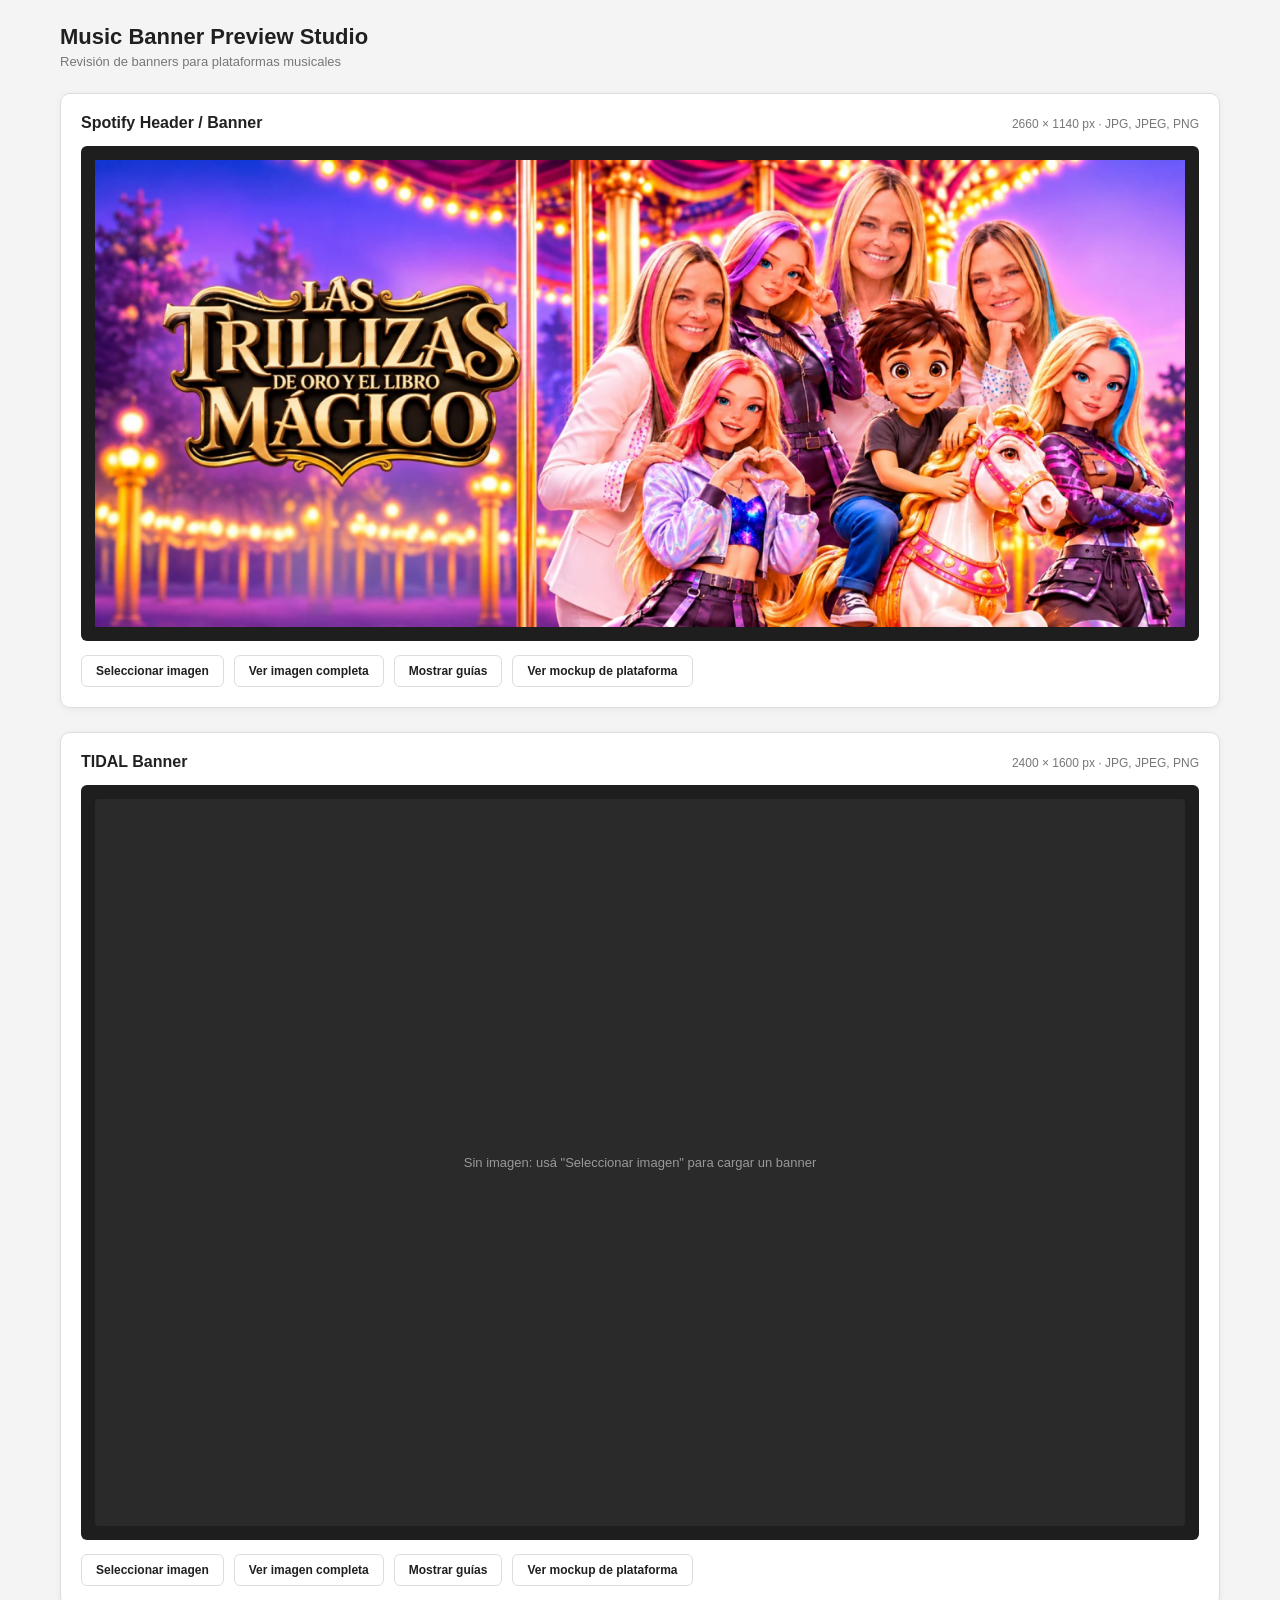
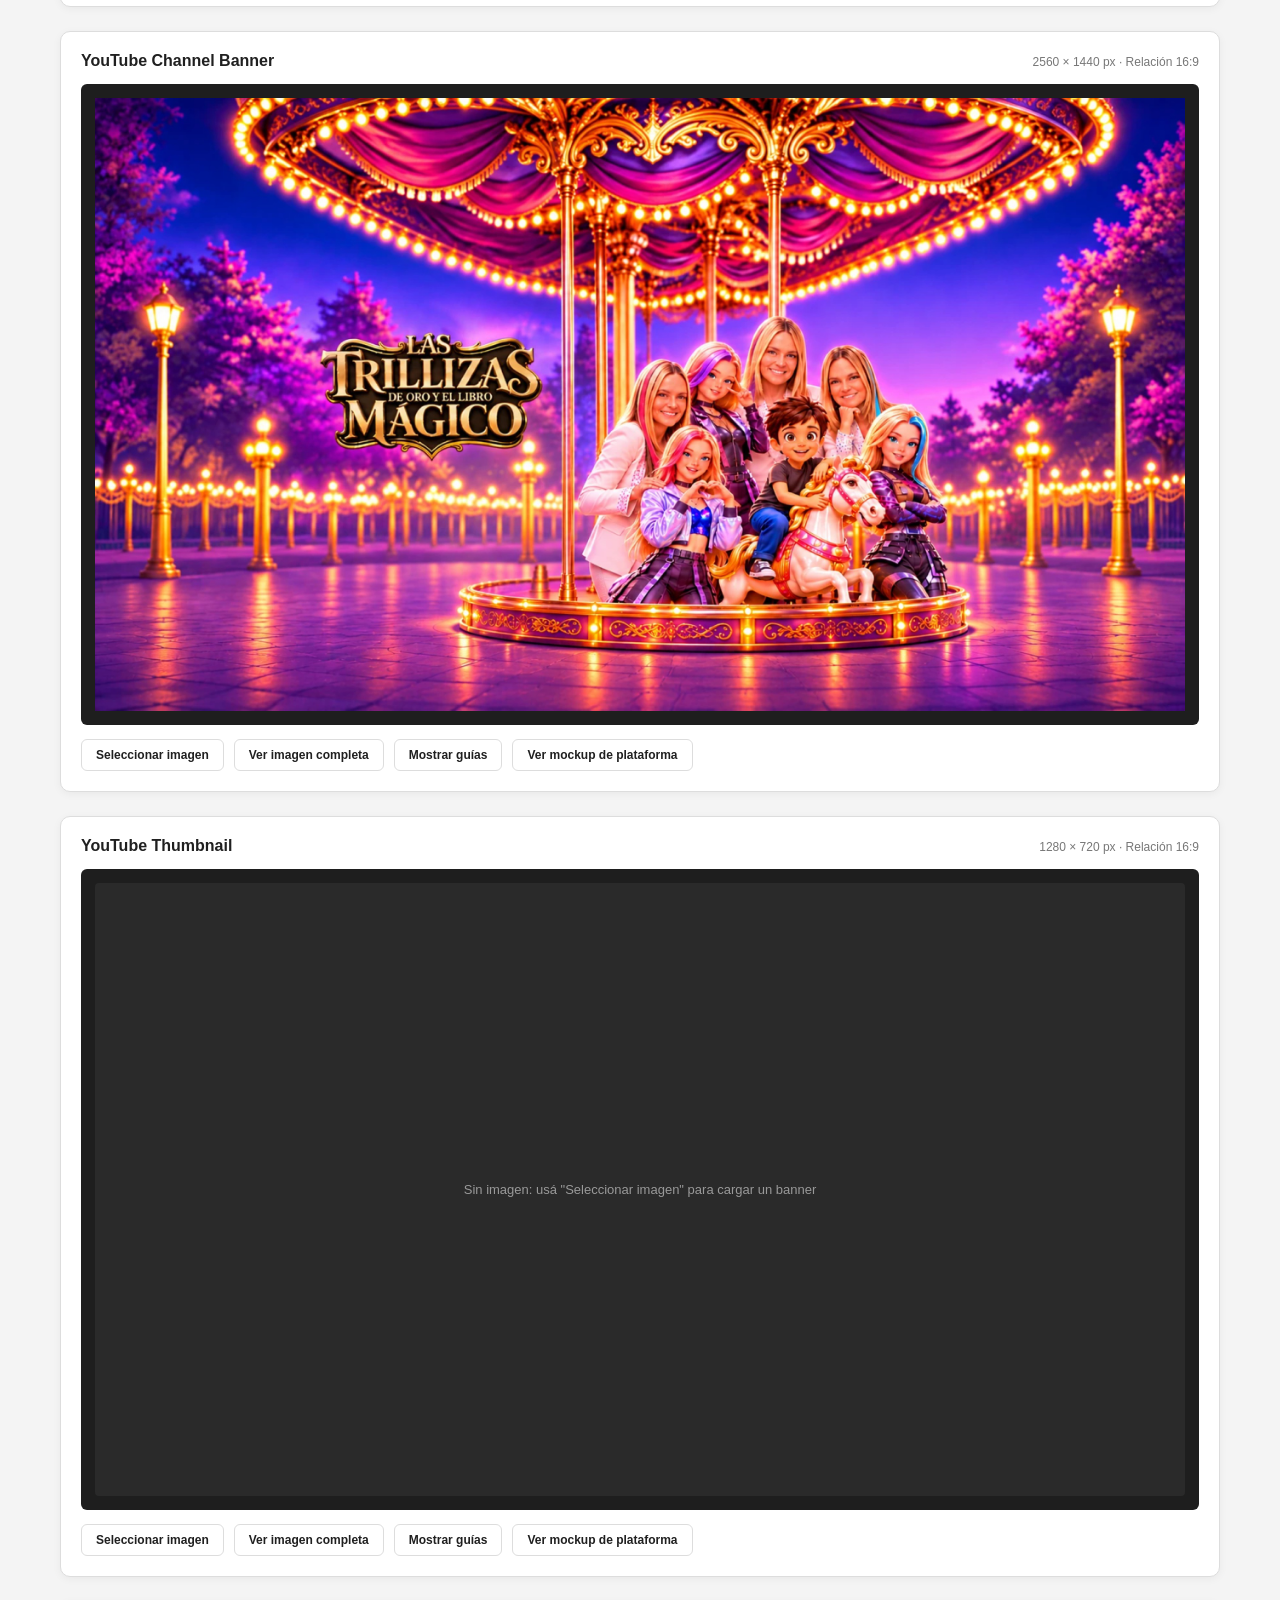
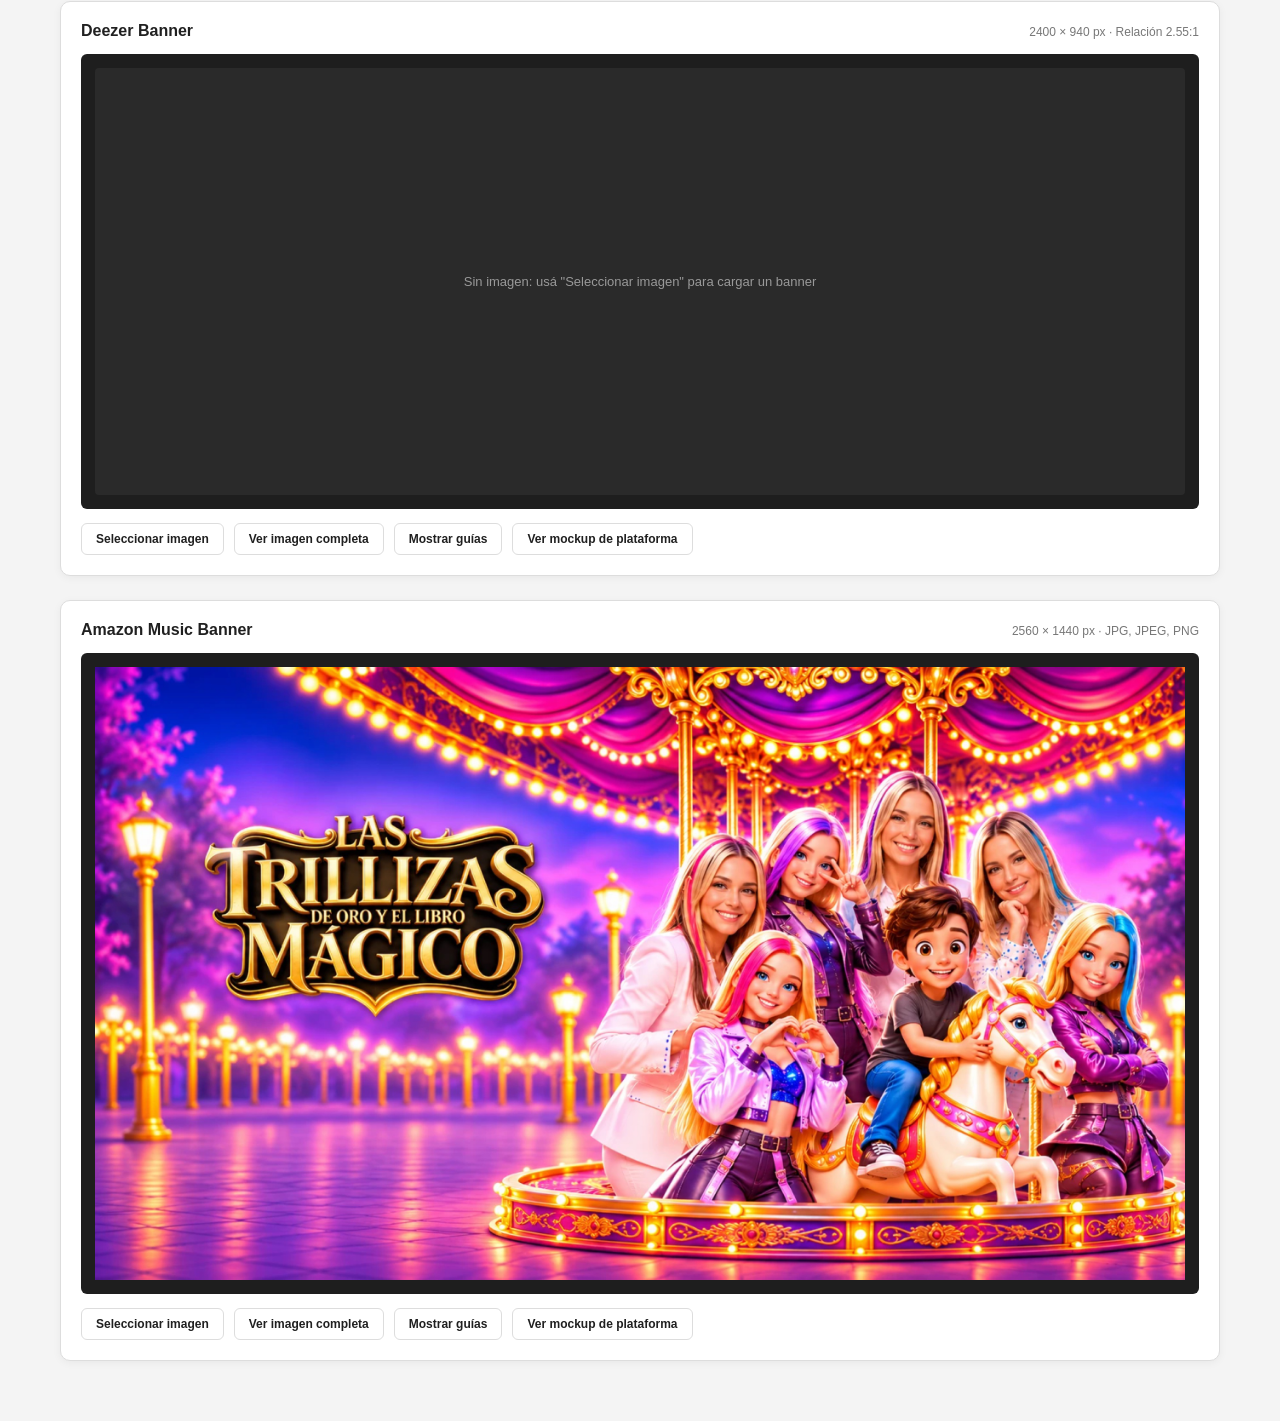
<file: index.html>
<!DOCTYPE html>
<html lang="es">
<head>
  <meta charset="UTF-8">
  <meta name="viewport" content="width=device-width, initial-scale=1.0">
  <title>Music Banner Preview Studio</title>
  <link rel="stylesheet" href="styles.css?v=9">
</head>
<body>

  <header class="page-header">
    <h1 class="page-title">Music Banner Preview Studio</h1>
    <p class="page-subtitle">Revisión de banners para plataformas musicales</p>
  </header>

  <main id="platform-list" class="platform-list">
    <!-- Las tarjetas de cada plataforma se generan dinámicamente en script.js -->
  </main>

  <script src="script.js?v=9"></script>
</body>
</html>
</file>
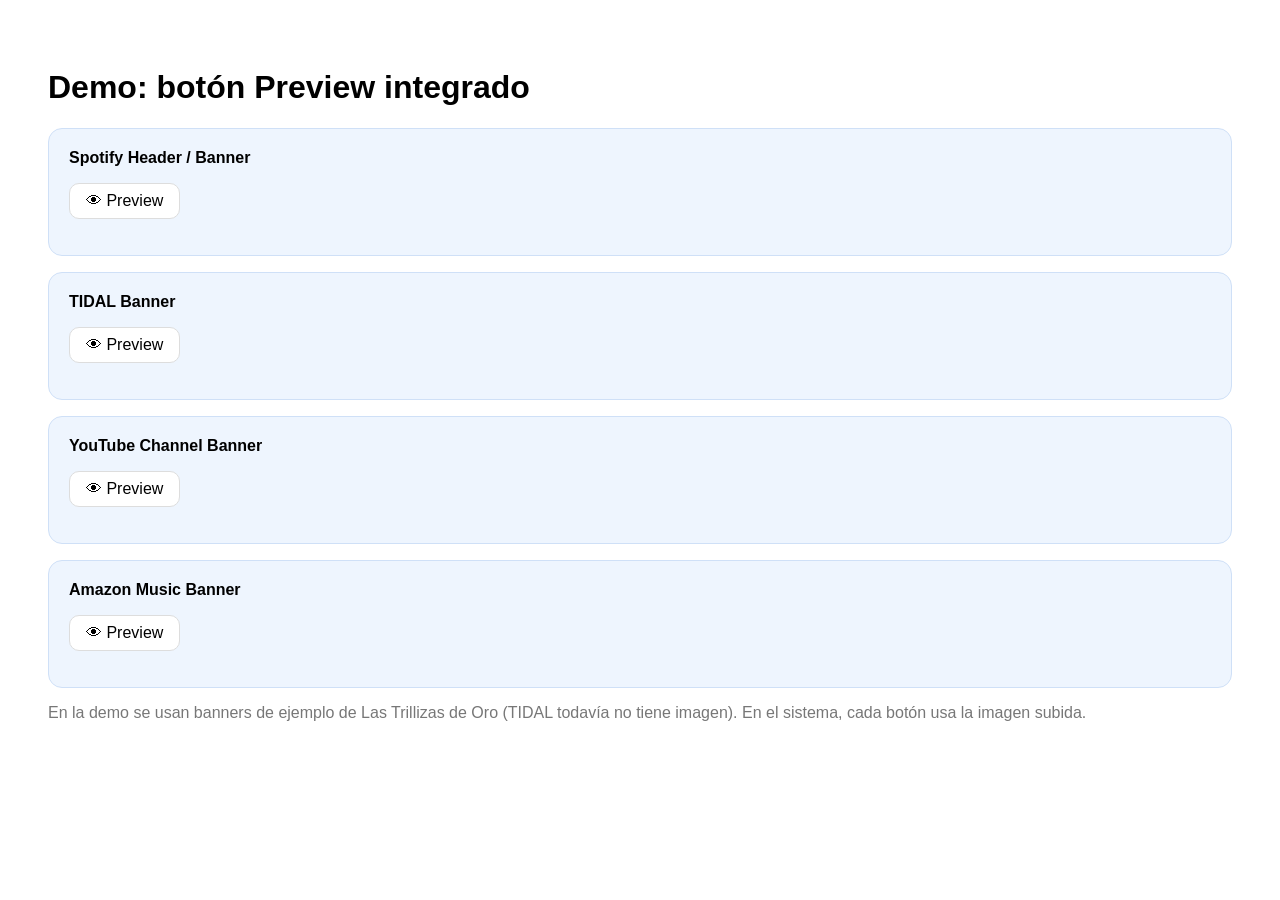
<file: integracion/demo.html>
<!doctype html>
<html lang="es">
<head>
  <meta charset="utf-8">
  <meta name="viewport" content="width=device-width, initial-scale=1">
  <title>Demo botón Preview</title>
  <style>
    body { font-family: Arial, sans-serif; background: #fff; padding: 40px; }
    .entregable { border: 1px solid #cfe0f7; background: #eef5fe; border-radius: 14px; padding: 20px; margin-bottom: 16px; }
    button { font-size: 16px; padding: 8px 16px; border-radius: 10px; border: 1px solid #ddd; background: #fff; cursor: pointer; }
  </style>
</head>
<body>
  <h1>Demo: botón Preview integrado</h1>

  <div class="entregable">
    <strong>Spotify Header / Banner</strong>
    <p><button data-entregable="Spotify Header / Banner" data-imagen="../assets/spotify.jpg">👁 Preview</button></p>
  </div>

  <div class="entregable">
    <strong>TIDAL Banner</strong>
    <p><button data-entregable="TIDAL Banner">👁 Preview</button></p>
  </div>

  <div class="entregable">
    <strong>YouTube Channel Banner</strong>
    <p><button data-entregable="YouTube Channel Banner" data-imagen="../assets/youtube-banner.jpg">👁 Preview</button></p>
  </div>

  <div class="entregable">
    <strong>Amazon Music Banner</strong>
    <p><button data-entregable="Amazon Music Banner" data-imagen="../assets/amazon.jpg">👁 Preview</button></p>
  </div>

  <p style="color:#777">En la demo se usan banners de ejemplo de Las Trillizas de Oro (TIDAL todavía no tiene imagen). En el sistema, cada botón usa la imagen subida.</p>

  <script src="preview-modal.js"></script>
  <script>
    // Cada botón abre el preview con su entregable y su imagen (URL absoluta).
    document.querySelectorAll('button[data-entregable]').forEach(function (btn) {
      btn.addEventListener('click', function () {
        var imagen = btn.dataset.imagen
          ? new window.URL(btn.dataset.imagen, window.location.href).href
          : '';
        abrirPreviewBanner(btn.dataset.entregable, imagen);
      });
    });
  </script>
</body>
</html>
</file>
<file: styles.css>
/* ============================================
   Music Banner Preview Studio — estilos
   ============================================ */

* {
  box-sizing: border-box;
}

html, body {
  margin: 0;
  padding: 0;
  background: #F4F4F4;
  overflow-x: hidden;
}

body {
  font-family: Arial, Helvetica, sans-serif;
  color: #202020;
}

/* Header */

.page-header {
  max-width: 1200px;
  margin: 0 auto;
  padding: 24px 20px 12px;
  text-align: left;
}

.page-title {
  margin: 0;
  font-size: 22px;
  font-weight: 700;
  color: #202020;
}

.page-subtitle {
  margin: 4px 0 0;
  font-size: 13px;
  color: #777777;
}

/* Lista de plataformas */

.platform-list {
  max-width: 1200px;
  margin: 0 auto;
  padding: 12px 20px 60px;
  display: flex;
  flex-direction: column;
  gap: 24px;
}

/* Tarjeta */

.platform-card {
  background: #FFFFFF;
  border: 1px solid #DDDDDD;
  border-radius: 10px;
  box-shadow: 0 2px 8px rgba(0, 0, 0, 0.05);
  padding: 20px;
}

.platform-card-header {
  display: flex;
  flex-wrap: wrap;
  align-items: baseline;
  justify-content: space-between;
  gap: 8px;
  margin-bottom: 14px;
}

.platform-name {
  margin: 0;
  font-size: 16px;
  font-weight: 700;
  color: #202020;
}

.platform-meta {
  margin: 0;
  font-size: 12px;
  color: #777777;
}

/* Área de imagen */

.image-frame {
  position: relative;
  width: 100%;
  background: #1E1E1E;
  border-radius: 6px;
  padding: 14px;
  overflow: hidden;
}

.image-frame-inner {
  position: relative;
  width: 100%;
  container-type: inline-size;
}

.image-frame img {
  display: block;
  width: 100%;
  height: 100%;
  object-fit: contain;
}

.image-frame img.hidden {
  display: none;
}

/* Placeholder de imagen no encontrada */

.image-placeholder {
  display: none;
  position: absolute;
  inset: 0;
  align-items: center;
  justify-content: center;
  background: #2A2A2A;
  color: #999999;
  font-size: 13px;
  border-radius: 4px;
}

.image-placeholder.visible {
  display: flex;
}

/* Superposición de guías */

.guide-overlay {
  display: none;
  position: absolute;
  inset: 0;
  pointer-events: none;
}

.guide-overlay.active {
  display: block;
}

.guide-line-v {
  position: absolute;
  top: 0;
  bottom: 0;
  width: 1px;
  background: rgba(0, 255, 255, 0.6);
}

.guide-line-h {
  position: absolute;
  left: 0;
  right: 0;
  height: 1px;
  background: rgba(0, 255, 255, 0.6);
}

.guide-line-center {
  background: rgba(0, 255, 255, 0.85);
}

.guide-label {
  position: absolute;
  font-size: 9px;
  line-height: 1;
  color: #E0FFFF;
  background: rgba(0, 0, 0, 0.55);
  padding: 2px 3px;
  border-radius: 2px;
  white-space: nowrap;
  transform: translate(2px, 2px);
}

.guide-label-v {
  top: 0;
}

.guide-label-h {
  left: 0;
}

/* Mockup: superposición base (compartida por todos los tipos) */

.mockup-overlay {
  display: none;
  position: absolute;
  inset: 0;
  overflow: hidden;
  pointer-events: none;
  font-family: Arial, Helvetica, sans-serif;
}

.mockup-overlay.active {
  display: block;
}

/* Mockup: página de artista de Spotify (app de escritorio) */

.image-frame.hidden {
  display: none;
}

.mockup-page {
  display: none;
}

.mockup-page.active {
  display: block;
}

.mockup-sp-page {
  container-type: inline-size;
  background: #121212;
  border-radius: 8px;
  overflow: hidden;
  color: #ffffff;
  font-family: "Helvetica Neue", Arial, Helvetica, sans-serif;
}

/* Spotify muestra el banner más panorámico que el archivo 7:3 y lo recorta
   centrado: por eso el texto y las caras deben ir en la zona central. */
.mockup-sp-hero {
  position: relative;
  aspect-ratio: 1942 / 548;
  overflow: hidden;
  background: #000;
}

.mockup-sp-hero-img {
  position: absolute;
  inset: 0;
  width: 100%;
  height: 100%;
  object-fit: cover;
  object-position: center center;
}

.mockup-sp-hero-scrim {
  position: absolute;
  inset: 0;
  background: linear-gradient(to top, rgba(0, 0, 0, 0.45), rgba(0, 0, 0, 0) 55%);
}

.mockup-sp-hero-info {
  position: absolute;
  left: 2.3cqw;
  right: 2.3cqw;
  bottom: 2.7cqw;
}

.mockup-sp-name {
  margin: 0;
  font-size: 7.2cqw;
  font-weight: 900;
  letter-spacing: -0.04em;
  line-height: 1;
  white-space: nowrap;
}

.mockup-sp-listeners {
  margin: 2.2cqw 0 0;
  font-size: 1.35cqw;
  font-weight: 400;
}

.mockup-sp-body {
  background: linear-gradient(to bottom, #2a2a2a, #121212 22cqw);
  padding: 2.3cqw 2.3cqw 1.5cqw;
}

.mockup-sp-actions {
  display: flex;
  align-items: center;
  gap: 2.3cqw;
}

.mockup-sp-play {
  position: relative;
  width: 5.2cqw;
  height: 5.2cqw;
  border-radius: 50%;
  background: #1ed760;
  flex-shrink: 0;
}

.mockup-sp-play::after {
  content: "";
  position: absolute;
  top: 50%;
  left: 54%;
  transform: translate(-50%, -50%);
  border-left: 1.5cqw solid #000;
  border-top: 0.95cqw solid transparent;
  border-bottom: 0.95cqw solid transparent;
}

.mockup-sp-shuffle {
  font-size: 2.6cqw;
  color: #a7a7a7;
  line-height: 1;
}

.mockup-sp-follow {
  border: 1px solid #a7a7a7;
  border-radius: 999px;
  padding: 0.7cqw 1.5cqw;
  font-size: 1.25cqw;
  font-weight: 700;
}

.mockup-sp-more {
  font-size: 1.1cqw;
  letter-spacing: 0.15em;
  color: #a7a7a7;
}

.mockup-sp-section {
  margin: 3.6cqw 0 1.6cqw;
  font-size: 2cqw;
  font-weight: 700;
}

.mockup-sp-track {
  display: grid;
  grid-template-columns: 3.5cqw 3.8cqw 1fr 14cqw 5cqw;
  align-items: center;
  gap: 1.2cqw;
  padding: 0.6cqw 0 0.6cqw 1.6cqw;
  color: #b3b3b3;
  font-size: 1.25cqw;
}

.mockup-sp-track-cover {
  width: 3.8cqw;
  height: 3.8cqw;
  border-radius: 4px;
  background: linear-gradient(135deg, #5a4a3a, #2b2b2b);
}

.mockup-sp-track-info {
  display: flex;
  flex-direction: column;
  gap: 0.3cqw;
  min-width: 0;
}

.mockup-sp-track-title {
  color: #ffffff;
  font-size: 1.4cqw;
}

.mockup-sp-track-artist {
  display: flex;
  align-items: center;
  gap: 0.5cqw;
}

.mockup-sp-explicit {
  background: #b3b3b3;
  color: #121212;
  font-size: 0.85cqw;
  font-weight: 700;
  padding: 0.1cqw 0.4cqw;
  border-radius: 2px;
}

.mockup-sp-track-time {
  text-align: right;
}

/* Mockup: página de TIDAL (web) */

.mockup-td-page {
  position: relative;
  container-type: inline-size;
  aspect-ratio: 2000 / 596;
  overflow: hidden;
  border-radius: 8px;
  background: #000;
  color: #ffffff;
  font-family: "Helvetica Neue", Arial, Helvetica, sans-serif;
}

/* TIDAL usa el banner de fondo a lo ancho y recorta arriba y abajo. */
.mockup-td-bg {
  position: absolute;
  inset: 0;
  width: 100%;
  height: 100%;
  object-fit: cover;
  object-position: center center;
}

.mockup-td-scrim {
  position: absolute;
  inset: 0;
  background: rgba(0, 0, 0, 0.42);
}

.mockup-td-top {
  position: absolute;
  top: 2cqw;
  left: 1.1cqw;
  right: 0;
  display: flex;
  align-items: center;
  justify-content: space-between;
}

.mockup-td-nav {
  display: flex;
  gap: 1.5cqw;
  background: rgba(255, 255, 255, 0.1);
  border-radius: 999px;
  padding: 0.6cqw 1.6cqw;
}

.mockup-td-arrow {
  font-size: 2.2cqw;
  line-height: 1;
}

.mockup-td-arrow-off {
  opacity: 0.4;
}

.mockup-td-search {
  display: flex;
  align-items: center;
  gap: 1.4cqw;
  width: 23cqw;
  margin-left: 30cqw;
  background: rgba(40, 40, 40, 0.75);
  border-radius: 999px;
  padding: 0.7cqw 1.2cqw;
  font-size: 1.15cqw;
  color: #9a9a9a;
}

.mockup-td-search-icon {
  font-size: 1.5cqw;
  color: #cccccc;
}

.mockup-td-top-right {
  display: flex;
  gap: 1.3cqw;
}

.mockup-td-pill {
  background: rgba(40, 40, 40, 0.75);
  border-radius: 999px;
  padding: 0.75cqw 1.3cqw;
  font-size: 1.15cqw;
  white-space: nowrap;
}

.mockup-td-pill-white {
  background: #ffffff;
  color: #000000;
}

.mockup-td-content {
  position: absolute;
  left: 3.7cqw;
  top: 25.5%;
  display: flex;
  align-items: center;
  gap: 2.6cqw;
}

.mockup-td-cover {
  width: 19.8cqw;
  height: 19.8cqw;
  flex-shrink: 0;
  display: flex;
  align-items: center;
  justify-content: center;
  background: linear-gradient(135deg, #e86fb0, #7c5cd6 50%, #2fb5c9);
  font-size: 1.4cqw;
  color: rgba(255, 255, 255, 0.8);
}

.mockup-td-title {
  margin: 0;
  font-size: 2.6cqw;
  font-weight: 700;
  letter-spacing: -0.02em;
}

.mockup-td-artists {
  display: flex;
  align-items: center;
  gap: 0.7cqw;
  margin-top: 1.4cqw;
  font-size: 1.15cqw;
  color: #e6e6e6;
}

.mockup-td-artists-icon {
  background: rgba(255, 255, 255, 0.12);
  border-radius: 999px;
  padding: 0.3cqw 0.8cqw;
  font-size: 0.9cqw;
  filter: grayscale(1);
}

.mockup-td-meta {
  margin: 2.6cqw 0 0;
  font-size: 0.85cqw;
  letter-spacing: 0.12em;
  white-space: pre;
  color: #e6e6e6;
}

.mockup-td-year {
  display: flex;
  align-items: center;
  gap: 0.7cqw;
  margin-top: 1.6cqw;
}

.mockup-td-max {
  background: rgba(60, 50, 10, 0.7);
  color: #f5d33a;
  font-weight: 700;
  border-radius: 6px;
  padding: 0.4cqw 0.7cqw;
}

/* Mockup: página de canal de YouTube (escritorio) */

.mockup-yc-page {
  container-type: inline-size;
  background: #ffffff;
  color: #0f0f0f;
  border: 1px solid #e5e5e5;
  border-radius: 8px;
  overflow: hidden;
  padding: 0 2.5cqw 1.5cqw;
  font-family: Roboto, Arial, Helvetica, sans-serif;
}

.mockup-yc-top {
  display: flex;
  align-items: center;
  gap: 1.5cqw;
  padding: 0.8cqw 0 0.8cqw 8.5cqw;
}

.mockup-yc-search {
  display: flex;
  align-items: center;
  justify-content: space-between;
  width: 52cqw;
  height: 3.4cqw;
  border: 1px solid #c6c6c6;
  border-radius: 999px;
  overflow: hidden;
  font-size: 1.25cqw;
  color: #888888;
}

.mockup-yc-search-text {
  padding-left: 1.4cqw;
}

.mockup-yc-search-btn {
  width: 5.5cqw;
  height: 100%;
  display: flex;
  align-items: center;
  justify-content: center;
  background: #f8f8f8;
  border-left: 1px solid #d3d3d3;
  font-size: 1.7cqw;
  color: #0f0f0f;
}

.mockup-yc-mic {
  width: 3.4cqw;
  height: 3.4cqw;
  border-radius: 50%;
  background: #f2f2f2;
  display: flex;
  align-items: center;
  justify-content: center;
  font-size: 1.4cqw;
  filter: grayscale(1);
}

.mockup-yc-top-right {
  margin-left: auto;
  display: flex;
  align-items: center;
  gap: 2cqw;
}

.mockup-yc-create {
  background: #f2f2f2;
  border-radius: 999px;
  padding: 0.8cqw 1.5cqw;
  font-size: 1.2cqw;
  font-weight: 600;
}

.mockup-yc-bell {
  position: relative;
  font-size: 1.7cqw;
  filter: grayscale(1);
}

.mockup-yc-badge {
  position: absolute;
  top: -0.6cqw;
  right: -0.8cqw;
  background: #cc0000;
  color: #ffffff;
  border-radius: 999px;
  padding: 0 0.4cqw;
  font-size: 0.85cqw;
  font-family: Arial, sans-serif;
  filter: none;
}

.mockup-yc-user {
  width: 2.8cqw;
  height: 2.8cqw;
  border-radius: 50%;
  background: #5e35b1;
  color: #ffffff;
  display: flex;
  align-items: center;
  justify-content: center;
  font-size: 1.3cqw;
}

/* En escritorio YouTube muestra la franja central de 2560 × 423 del archivo. */
.mockup-yc-banner {
  position: relative;
  aspect-ratio: 2560 / 423;
  border-radius: 1.2cqw;
  overflow: hidden;
  background: #e5e5e5;
}

.mockup-yc-banner-img {
  position: absolute;
  inset: 0;
  width: 100%;
  height: 100%;
  object-fit: cover;
  object-position: center center;
}

.mockup-yc-head {
  display: flex;
  align-items: center;
  gap: 1.7cqw;
  margin-top: 2.2cqw;
}

.mockup-yc-avatar-big {
  width: 14.5cqw;
  height: 14.5cqw;
  flex-shrink: 0;
  border-radius: 50%;
  background: linear-gradient(135deg, #f7d64a, #b27cf0 55%, #3cc6e0);
  display: flex;
  align-items: center;
  justify-content: center;
  font-size: 1.3cqw;
  color: rgba(255, 255, 255, 0.9);
}

.mockup-yc-title-row {
  display: flex;
  align-items: center;
  gap: 1cqw;
}

.mockup-yc-title {
  margin: 0;
  font-size: 3.2cqw;
  font-weight: 700;
  letter-spacing: -0.01em;
}

.mockup-yc-note {
  width: 2cqw;
  height: 2cqw;
  border-radius: 50%;
  background: #0f0f0f;
  color: #ffffff;
  display: flex;
  align-items: center;
  justify-content: center;
  font-size: 1.1cqw;
}

.mockup-yc-meta,
.mockup-yc-desc,
.mockup-yc-links {
  margin: 0.9cqw 0 0;
  font-size: 1.3cqw;
  color: #606060;
}

.mockup-yc-meta strong,
.mockup-yc-links strong {
  color: #0f0f0f;
  font-weight: 600;
}

.mockup-yc-desc strong {
  color: #0f0f0f;
}

.mockup-yc-link {
  color: #065fd4;
}

.mockup-yc-subscribe {
  display: inline-block;
  margin-top: 1.6cqw;
  background: #0f0f0f;
  color: #ffffff;
  border-radius: 999px;
  padding: 0.95cqw 1.6cqw;
  font-size: 1.25cqw;
  font-weight: 600;
}

.mockup-yc-tabs {
  display: flex;
  align-items: center;
  gap: 2.3cqw;
  margin-top: 2.6cqw;
  font-size: 1.45cqw;
  font-weight: 600;
  color: #606060;
}

.mockup-yc-tab-active {
  color: #0f0f0f;
}

.mockup-yc-tab-search {
  font-size: 1.8cqw;
}

/* Mockup: página de Amazon Music (web) */

.mockup-am-page {
  container-type: inline-size;
  background: #0f0f0f;
  color: #ffffff;
  border-radius: 8px;
  overflow: hidden;
  font-family: "Helvetica Neue", Arial, Helvetica, sans-serif;
}

.mockup-am-nav {
  display: flex;
  align-items: center;
  gap: 2.6cqw;
  height: 3.6cqw;
  padding: 0 0 0 0.8cqw;
  background: #0b0b0b;
  font-size: 1.15cqw;
  font-weight: 700;
  white-space: nowrap;
}

.mockup-am-logo {
  font-size: 1.5cqw;
  font-weight: 700;
  letter-spacing: -0.02em;
}

.mockup-am-search {
  margin-left: auto;
  width: 19cqw;
  background: #ffffff;
  color: #111111;
  border-radius: 999px;
  padding: 0.6cqw 1.2cqw;
  font-weight: 400;
}

.mockup-am-app {
  background: #25d1da;
  color: #0b0b0b;
  border-radius: 999px;
  padding: 0.6cqw 1cqw;
  font-weight: 600;
}

.mockup-am-login {
  background: #2c2c2c;
  border-radius: 999px 0 0 999px;
  padding: 0.6cqw 1cqw;
  font-weight: 600;
}

/* Amazon usa el banner como fondo de la cabecera, muy oscurecido. */
.mockup-am-hero {
  position: relative;
  overflow: hidden;
  padding: 2.6cqw 2.6cqw 0.5cqw;
}

.mockup-am-bg {
  position: absolute;
  inset: 0;
  width: 100%;
  height: 100%;
  object-fit: cover;
  object-position: center center;
}

.mockup-am-scrim {
  position: absolute;
  inset: 0;
  background:
    linear-gradient(to bottom, rgba(15, 15, 15, 0) 40%, rgba(15, 15, 15, 0.85) 100%),
    rgba(20, 16, 12, 0.7);
}

.mockup-am-content,
.mockup-am-tracks {
  position: relative;
}

.mockup-am-content {
  display: flex;
  align-items: center;
  gap: 1.7cqw;
}

.mockup-am-cover {
  width: 17.6cqw;
  height: 17.6cqw;
  flex-shrink: 0;
  border-radius: 0.8cqw;
  background: linear-gradient(135deg, #f4c27a, #c56ad8 55%, #4a6ee0);
  display: flex;
  align-items: center;
  justify-content: center;
  font-size: 1.3cqw;
  color: rgba(255, 255, 255, 0.85);
}

.mockup-am-type {
  font-size: 0.75cqw;
  font-weight: 800;
  color: #25d1da;
  letter-spacing: 0.02em;
}

.mockup-am-title {
  margin: 0.5cqw 0 0;
  font-size: 2.3cqw;
  font-weight: 800;
  letter-spacing: -0.03em;
}

.mockup-am-artists {
  margin: 1cqw 0 0;
  font-size: 1.15cqw;
}

.mockup-am-meta {
  margin: 0.9cqw 0 0;
  font-size: 0.85cqw;
  color: #bdbdbd;
}

.mockup-am-uhd {
  display: inline-block;
  margin-top: 0.6cqw;
  background: rgba(255, 255, 255, 0.25);
  color: #d9d9d9;
  font-size: 0.65cqw;
  font-weight: 800;
  padding: 0.15cqw 0.4cqw;
  border-radius: 2px;
}

.mockup-am-actions {
  display: flex;
  align-items: center;
  gap: 2.2cqw;
  margin-top: 2cqw;
}

.mockup-am-play {
  background: #25d1da;
  color: #0b0b0b;
  border-radius: 999px;
  padding: 0.75cqw 1.2cqw;
  font-size: 1.05cqw;
  font-weight: 600;
}

.mockup-am-icon {
  font-size: 1.4cqw;
}

.mockup-am-tracks {
  margin-top: 2.2cqw;
}

.mockup-am-track {
  display: grid;
  grid-template-columns: 2.4cqw 1fr 12cqw 22cqw 6cqw;
  align-items: center;
  padding: 0.9cqw 0.6cqw;
  font-size: 1.15cqw;
}

.mockup-am-track-num {
  font-size: 0.85cqw;
  color: #bdbdbd;
}

.mockup-am-track-time {
  color: #bdbdbd;
}

.mockup-am-track-wave {
  font-size: 0.6cqw;
  color: #9a9a9a;
  letter-spacing: -0.05em;
}

.mockup-am-track-actions {
  text-align: right;
  white-space: pre;
}

/* Mockup: página de artista (Deezer / Amazon Music) */

.mockup-scrim {
  position: absolute;
  left: 0;
  right: 0;
  bottom: 0;
  height: 60%;
  background: linear-gradient(to top, rgba(0, 0, 0, 0.88), rgba(0, 0, 0, 0));
}

.mockup-platform-tag {
  position: absolute;
  top: 3%;
  right: 3%;
  font-size: 2.2cqw;
  font-weight: 700;
  color: rgba(255, 255, 255, 0.85);
  background: rgba(0, 0, 0, 0.5);
  padding: 0.5cqw 1.2cqw;
  border-radius: 999px;
  letter-spacing: 0.02em;
}

.mockup-info {
  position: absolute;
  left: 4%;
  right: 4%;
  bottom: 5%;
  display: flex;
  flex-direction: column;
  gap: 0.8cqw;
  color: #ffffff;
}

.mockup-badge-row {
  display: flex;
  align-items: center;
  gap: 0.6cqw;
}

.mockup-verified-badge {
  width: 2cqw;
  height: 2cqw;
  min-width: 14px;
  min-height: 14px;
  border-radius: 50%;
  background: var(--accent, #1ED760);
  color: #06110b;
  display: flex;
  align-items: center;
  justify-content: center;
  font-size: 1.3cqw;
  font-weight: 900;
}

.mockup-verified-text {
  font-size: 1.5cqw;
  font-weight: 700;
  color: rgba(255, 255, 255, 0.9);
}

.mockup-artist-name {
  margin: 0;
  font-size: 6.5cqw;
  font-weight: 800;
  line-height: 1.05;
  color: #ffffff;
  text-shadow: 0 2px 10px rgba(0, 0, 0, 0.65);
}

.mockup-stats {
  margin: 0;
  font-size: 1.7cqw;
  color: rgba(255, 255, 255, 0.78);
}

.mockup-buttons {
  display: flex;
  align-items: center;
  gap: 1.2cqw;
  margin-top: 0.4cqw;
}

.mockup-play-btn {
  display: block;
  width: 5cqw;
  height: 5cqw;
  min-width: 28px;
  min-height: 28px;
  border-radius: 50%;
  background: var(--accent, #1ED760);
  position: relative;
}

.mockup-play-btn::after {
  content: '';
  position: absolute;
  top: 50%;
  left: 55%;
  transform: translate(-50%, -50%);
  border-style: solid;
  border-width: 0.9cqw 0 0.9cqw 1.5cqw;
  border-color: transparent transparent transparent #0a0a0a;
}

.mockup-follow-btn {
  border: 1px solid rgba(255, 255, 255, 0.6);
  border-radius: 999px;
  padding: 0.7cqw 1.8cqw;
  font-size: 1.6cqw;
  font-weight: 700;
  color: #ffffff;
  white-space: nowrap;
}

.mockup-more-btn {
  font-size: 2.4cqw;
  color: rgba(255, 255, 255, 0.85);
  font-weight: 900;
}

/* Mockup: banner de canal de YouTube */

.mockup-safe-dim {
  position: absolute;
  box-shadow: 0 0 0 9999px rgba(0, 0, 0, 0.55);
  border: 1px dashed rgba(255, 255, 255, 0.7);
}

.mockup-safe-label {
  position: absolute;
  bottom: 2%;
  left: 50%;
  transform: translateX(-50%);
  font-size: 1.6cqw;
  color: rgba(255, 255, 255, 0.9);
  background: rgba(0, 0, 0, 0.55);
  padding: 0.4cqw 1cqw;
  border-radius: 4px;
  white-space: nowrap;
}

/* Mockup: contenido debajo del marco (barra de canal / ficha de video) */

.mockup-below {
  display: none;
  flex-wrap: wrap;
  align-items: flex-start;
  gap: 12px;
  background: #0F0F0F;
  color: #ffffff;
  padding: 14px;
  border-radius: 6px;
  margin-top: 10px;
  font-family: Arial, Helvetica, sans-serif;
}

.mockup-below.active {
  display: flex;
}

.mockup-yt-avatar {
  width: 48px;
  height: 48px;
  min-width: 48px;
  flex-shrink: 0;
  border-radius: 50%;
  background: #3A3A3A;
}

.mockup-yt-avatar-small {
  width: 36px;
  height: 36px;
  min-width: 36px;
}

.mockup-yt-info {
  flex: 1 1 160px;
  min-width: 0;
}

.mockup-yt-name-row {
  display: flex;
  align-items: center;
  gap: 6px;
  min-width: 0;
}

.mockup-yt-name {
  font-size: 16px;
  font-weight: 700;
  white-space: nowrap;
  overflow: hidden;
  text-overflow: ellipsis;
}

.mockup-yt-check {
  font-size: 12px;
  color: #aaaaaa;
}

.mockup-yt-sub {
  margin: 4px 0 0;
  font-size: 12px;
  color: #aaaaaa;
}

.mockup-yt-subscribe {
  flex-shrink: 0;
  background: #ffffff;
  color: #0f0f0f;
  font-weight: 700;
  font-size: 13px;
  padding: 8px 16px;
  border-radius: 999px;
  white-space: nowrap;
}

/* Mockup: miniatura de YouTube */

.mockup-duration-badge {
  position: absolute;
  bottom: 4%;
  right: 3%;
  background: rgba(0, 0, 0, 0.8);
  color: #ffffff;
  font-size: 1.8cqw;
  font-weight: 700;
  padding: 0.3cqw 0.8cqw;
  border-radius: 3px;
}

.mockup-yt-video-info {
  flex: 1 1 160px;
  min-width: 0;
}

.mockup-yt-video-title {
  margin: 0;
  font-size: 14px;
  font-weight: 700;
  line-height: 1.3;
  display: -webkit-box;
  -webkit-line-clamp: 2;
  -webkit-box-orient: vertical;
  overflow: hidden;
}

.mockup-yt-video-meta {
  margin: 4px 0 0;
  font-size: 12px;
  color: #aaaaaa;
}

/* Controles */

.platform-controls {
  display: flex;
  flex-wrap: wrap;
  gap: 10px;
  margin-top: 14px;
}

.btn {
  font-family: inherit;
  font-size: 12px;
  font-weight: 700;
  color: #202020;
  background: #FFFFFF;
  border: 1px solid #DDDDDD;
  border-radius: 6px;
  padding: 8px 14px;
  cursor: pointer;
  transition: background 0.15s ease, border-color 0.15s ease;
}

.btn:hover {
  background: #F4F4F4;
  border-color: #CCCCCC;
}

.btn.active {
  background: #202020;
  color: #FFFFFF;
  border-color: #202020;
}

.btn:disabled {
  cursor: not-allowed;
  opacity: 0.5;
}

.btn-restore {
  display: none;
  color: #777777;
}

.btn-restore.visible-inline {
  display: inline-block;
}

.file-input-hidden {
  display: none;
}

/* Responsive */

@media (max-width: 640px) {
  .page-header {
    padding: 16px 14px 8px;
  }

  .platform-list {
    padding: 8px 14px 40px;
    gap: 16px;
  }

  .platform-card {
    padding: 14px;
  }
}

/* Modo "abrir desde un link": solo la tarjeta pedida, sin el título de la página */

body.link-mode .page-header {
  display: none;
}

body.link-mode .platform-list {
  padding-top: 56px;
}

.link-mode-error {
  padding: 20px;
  background: #fff4e5;
  border-radius: 8px;
  color: #8a4b00;
}
</file>
